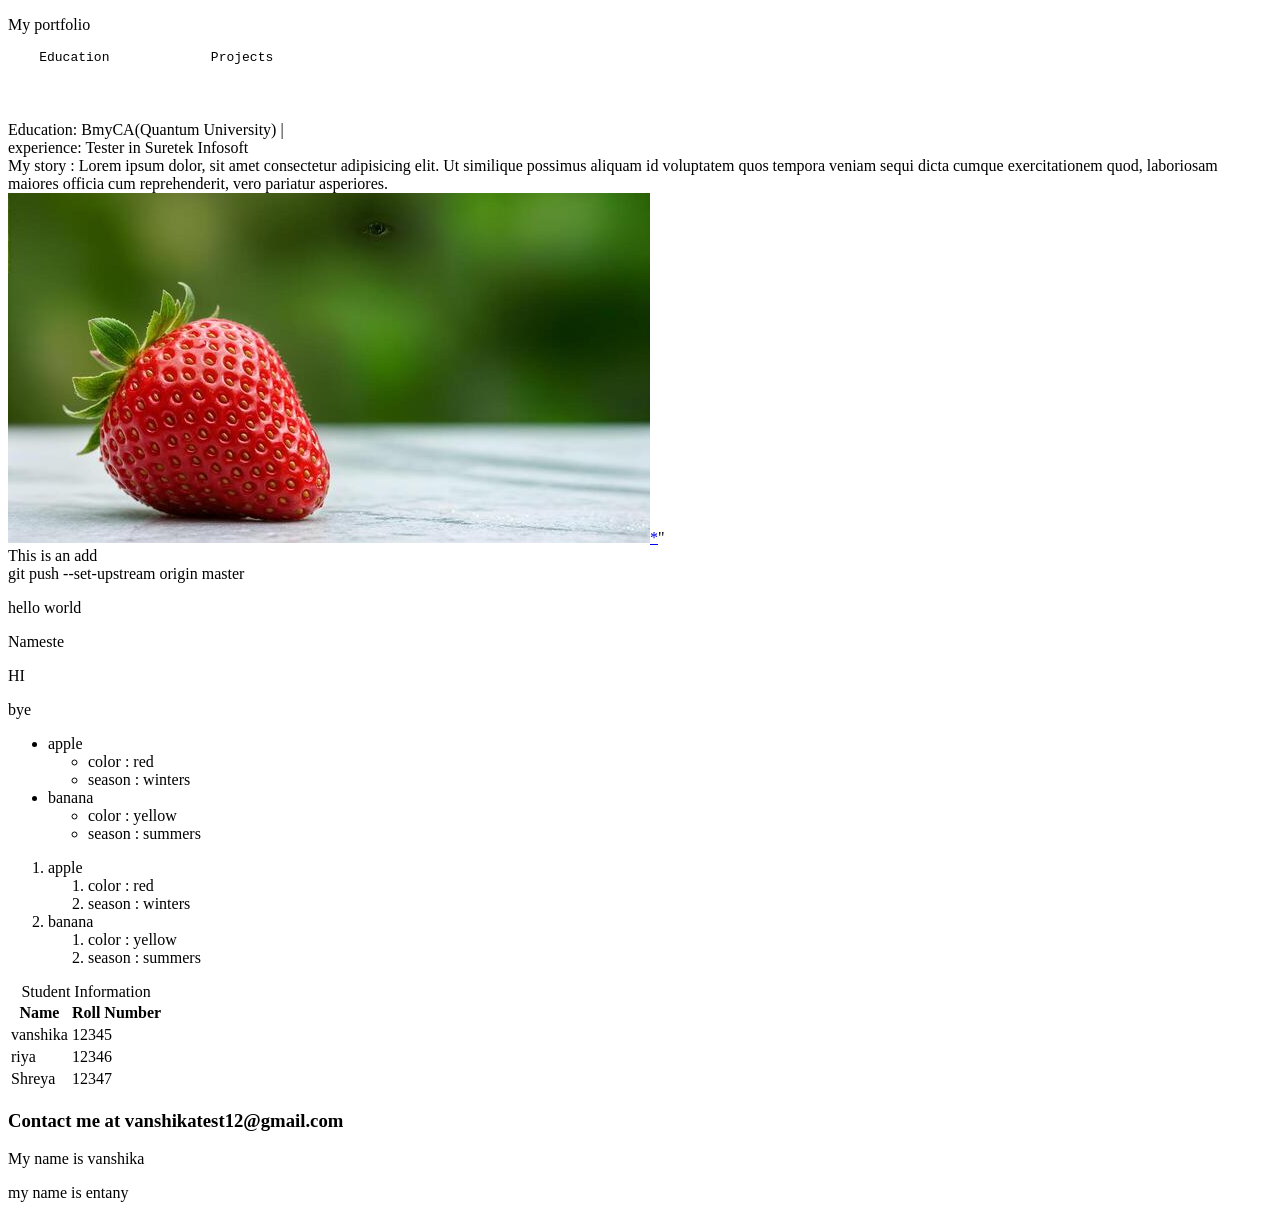
<file: HTML/index.html>
<!DOCTYPE html>
<html lang="en">

<head>
    <meta charset="UTF-8">
    <meta name="viewport" content="width=device-width, initial-scale=1.0">
    <title>My first webpage</title>
</head>

<body>
    <header>
        <p>My portfolio</p>
        <pre>
    <Projects>Education             Projects</p>
    </pre>
    </header>
    <main>
        <section>
            Education: BmyCA(Quantum University) |
        </section>
        <section>experience: Tester in Suretek Infosoft</section>

        <article>My story : Lorem ipsum dolor, sit amet consectetur adipisicing elit. Ut similique possimus aliquam id
            voluptatem quos tempora veniam sequi dicta cumque exercitationem quod, laboriosam maiores officia cum
            reprehenderit, vero pariatur asperiores.</article>
        <a href="https://www.youtube.com/watch?v=HcOc7P5BMi4&t=762s" target="_blank"><img src="fruits.jpg">*</a>"
        <br>
        <aside>This is an add </aside>
    </main>git push --set-upstream origin master

    <div>
        <p>
            hello world
        </p>
        <p>
            Nameste
        </p>
        <p>
            HI
        </p>

    </div>
    <span>
        bye

    </span>

    <ul>
        <li>apple</li>
        <ul>
            <li>color : red</li>
            <li> season : winters</li>
        </ul>
        <li>banana</li>
        <ul>
            <li>color : yellow</li>
            <li>season : summers
            </li>
        </ul>
    </ul>

    <ol>
        <li>apple</li>
        <ol>
            <li>color : red</li>
            <li> season : winters</li>
        </ol>
        <li>banana</li>
        <ol>
            <li>color : yellow</li>
            <li>season : summers
            </li>
        </ol>   
    </ol>
    
    <table>
        <thead>
        <caption>Student Information</caption>
        <tr>
            <th>Name</th>
            <th>Roll Number</th>
        </tr>
        </thead>
        <tbody>
        <tr>
            <td>
                vanshika
            </td>
            <td>
                12345
            </td>
        </tr>
         <tr>
            <td>
                riya
            </td>
            <td>
                12346
            </td>
        </tr>
         <tr>
            <td>
                Shreya
            </td>
            <td>
                12347
            </td>
        </tr>
        </tbody>    

    </table>
    <footer>
        <h3>Contact me at vanshikatest12@gmail.com</h3>
        <p>My name is vanshika</p>
        <p>my name is entany</p>


    </footer>
</body>

</html>
</file>
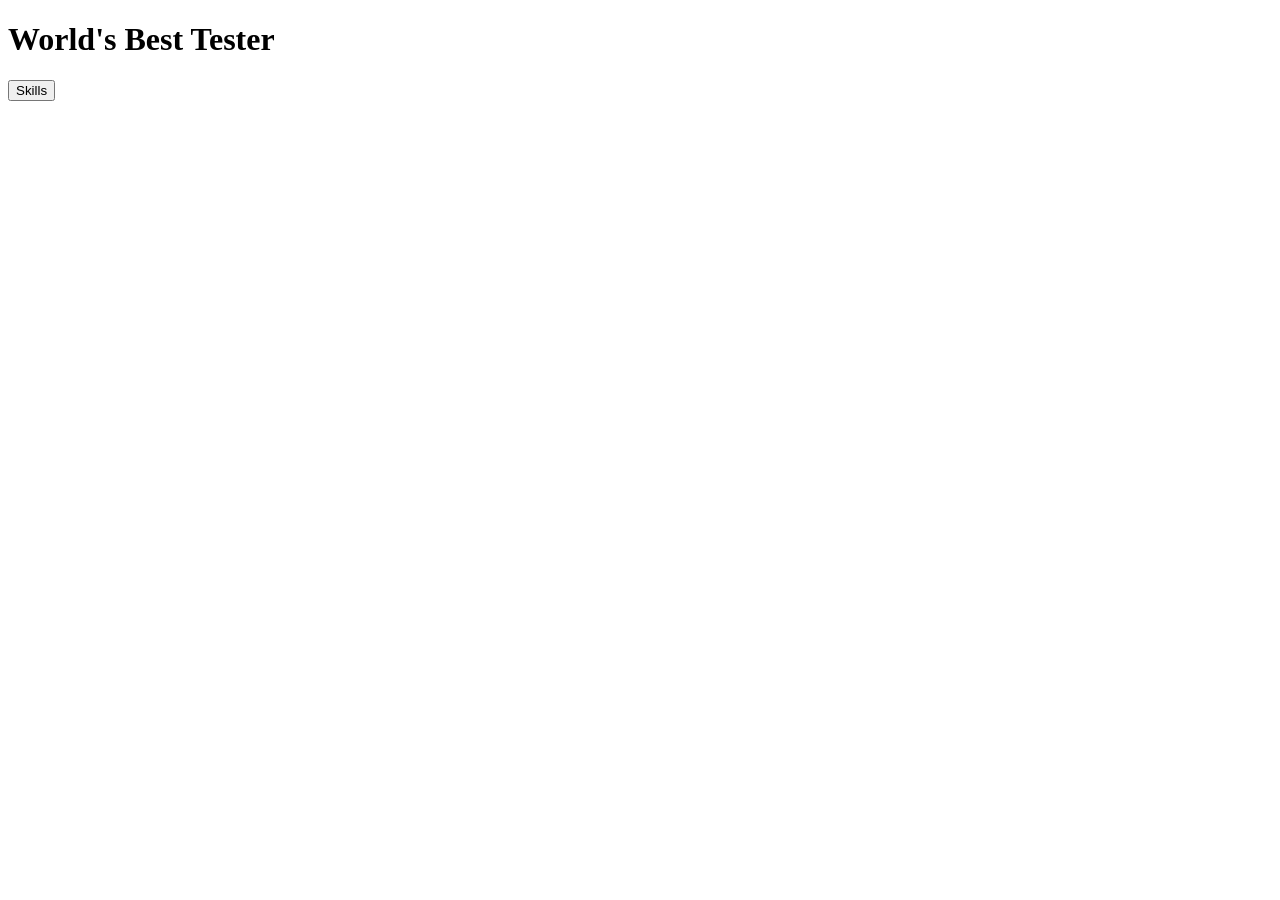
<file: JavaScript/index.html>
<!DOCTYPE html>
<html lang="en">
<head>
    <meta charset="UTF-8">
    <meta name="viewport" content="width=device-width, initial-scale=1.0">
    <title>Document</title>
</head>
<body>
    <h1>World's Best Tester</h1>
    <!-- Inline style -->
    <button onclick="alert('Manual , API , Automation')">Skills</button>

    <!-- Internal Style -->
     <script>
       alert('Manual , API , Automation');
       console.log('My skills');
     </script>

</body>
</html>
</file>
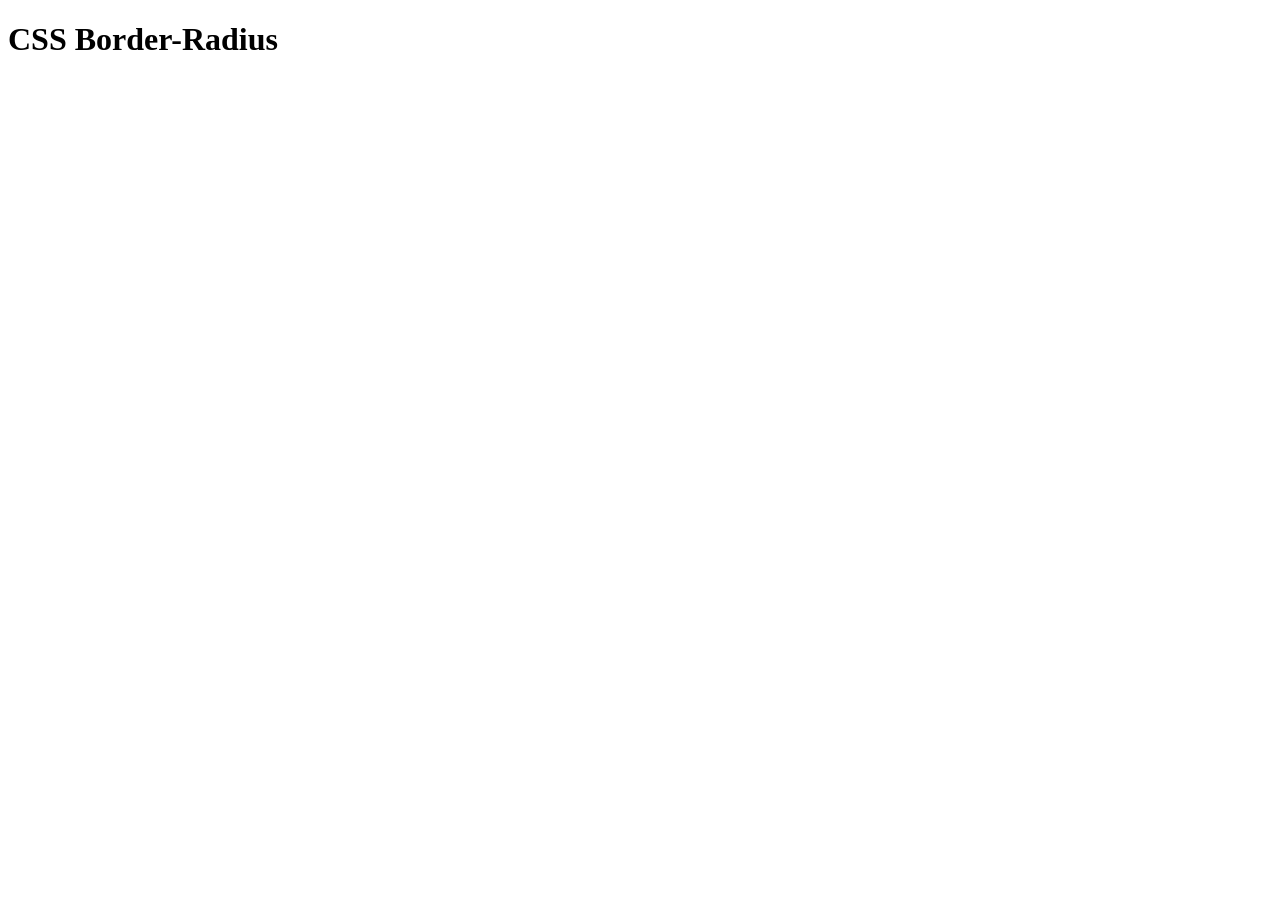
<file: HTML/border.html>
<!DOCTYPE html>
<html lang="en">
<head>
    <meta charset="UTF-8">
    <meta name="viewport" content="width=device-width, initial-scale=1.0">
    <title>Border-CSS</title>
    <link rel="stylesheet" href="style.css"
</head>
<body>
    <h1 id="main-heading"> CSS Border-Radius</h1>
    <section class="" >

    </section>
    <div></div>
</body>
</html>
</file>
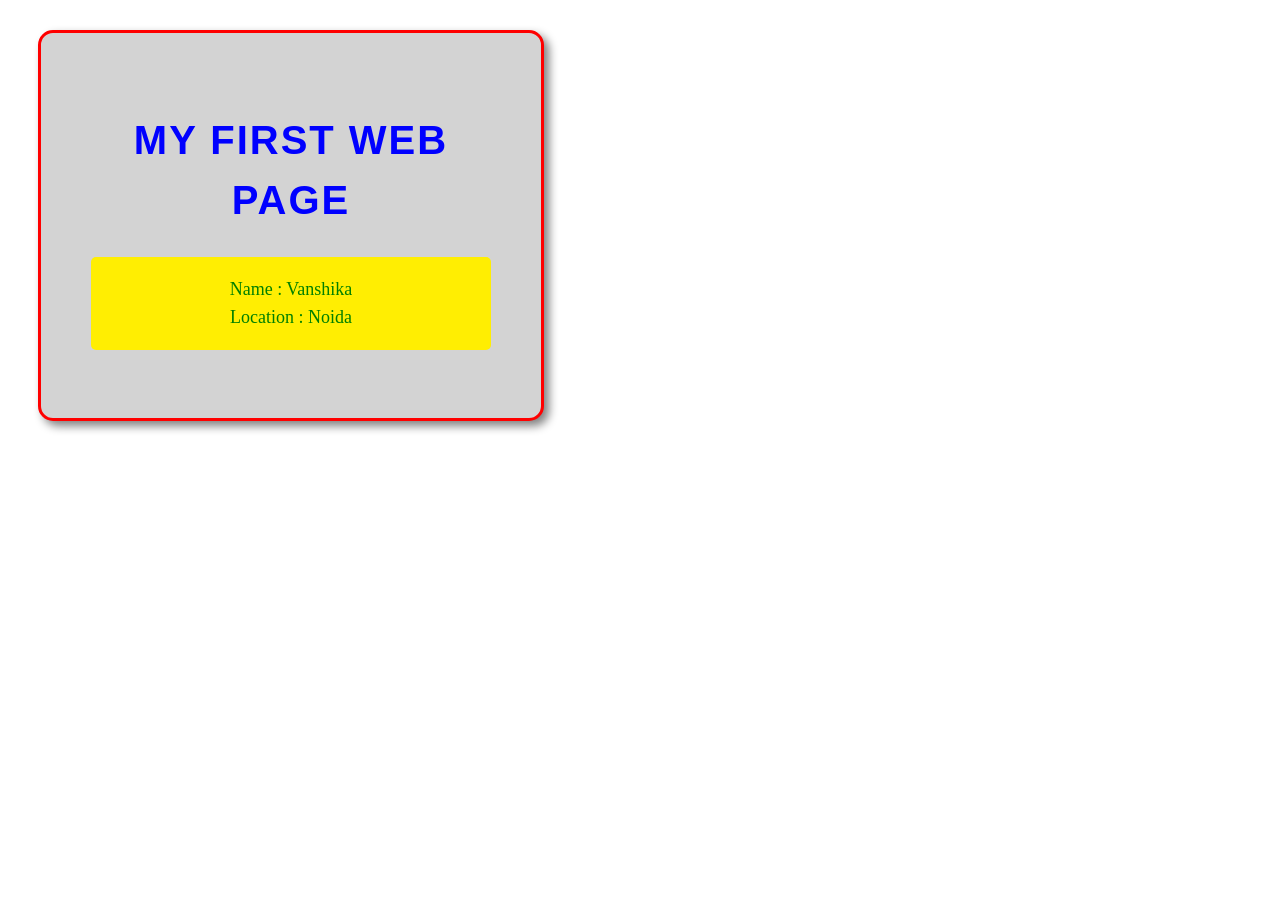
<file: HTML/div.html>
<!DOCTYPE html>
<html lang="en">

<head>
    <meta charset="UTF-8">
    <meta name="viewport" content="width=device-width, initial-scale=1.0">
    <title>My First Website</title>
    <style>
        .heading {
            color: blue;
            font-size: 40px;
            text-align: center;
            font-family: arial, sans-serif;
            text-transform: uppercase;
            font-weight: bold;
            letter-spacing: 2px;
            line-height: 1.5;
            transition: color 0.5s;
        }

        .intro {
            color: green;
            font-size: 18px;
            line-height: 1.6;
            text-align: center;
        }

        .profile {
            background-color: lightgray;
            width: 400px;
            padding: 50px;
            border: 2px solid black;
            margin: 30px;
            border-radius: 15px;
            box-shadow: 5px 5px 10px gray;
            transition: 0.5s;
        }
        .profile:hover {
    background-color: white;
    transform: scale(1.03);
}
        #main-profile{
            border: 3px solid red;
        }
        .highlight{
            background-color: rgb(255, 238, 2);
            padding: 18px;
            border-radius: 5px;
           
        
        }
        .heading:hover{
            color:red;
        }
    </style>
</head>

<body>
    <div class="profile" id="main-profile">
        <h1 class="heading">My First web page</h1>
        <p class="intro highlight">Name : Vanshika
            <br>
            Location : Noida
        </p>
    </div>
</body>

</html>
</file>
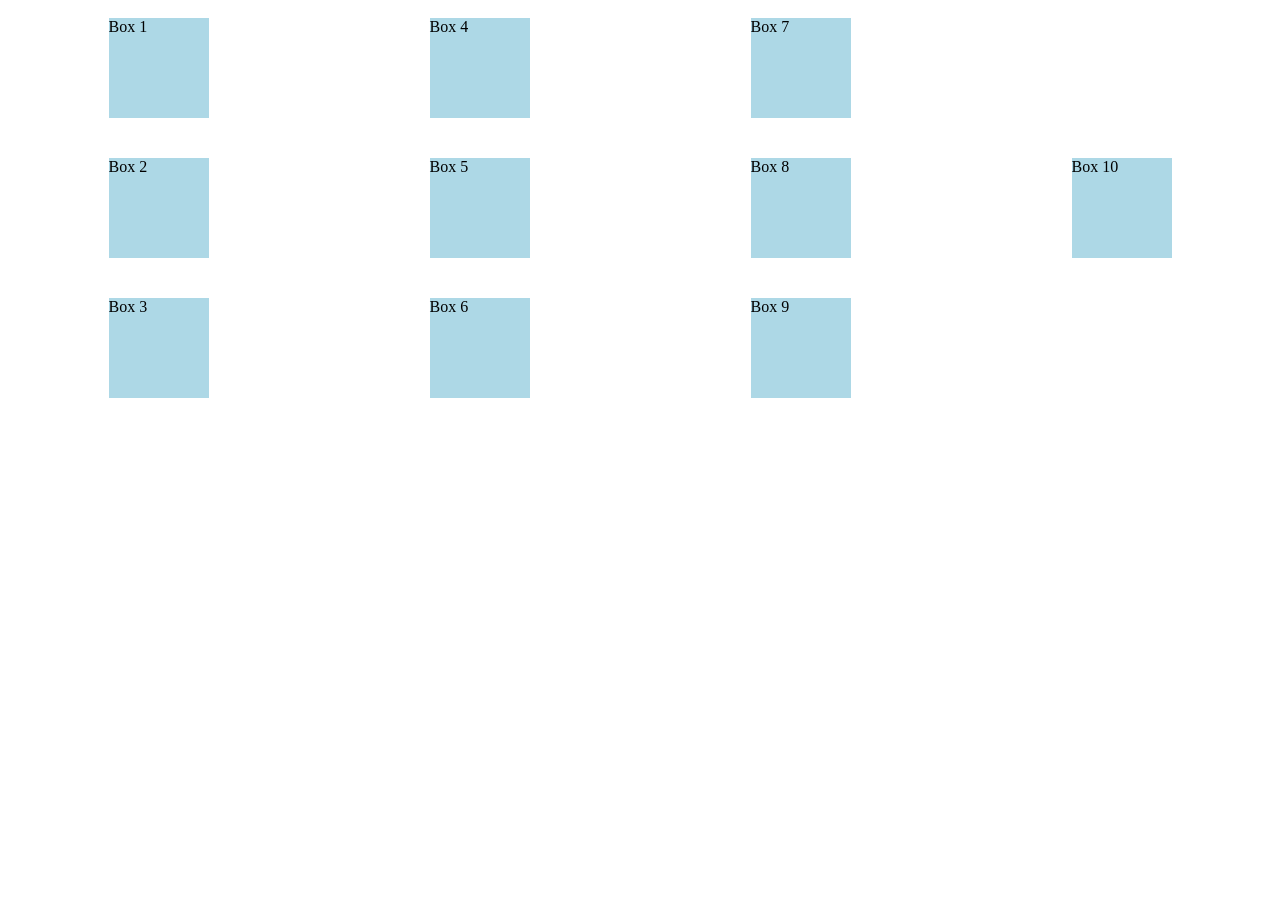
<file: HTML/flex-pratise.html>
<!DOCTYPE html>
<html lang="en">
<head>
    <meta charset="UTF-8">
    <meta name="viewport" content="width=device-width, initial-scale=1.0">
    <title>Document</title>
    <style>
        .container {
            display: flex;
            flex-direction: column;
            justify-content: center;
            align-items: center;
            height: 400px;
            gap: 20px;
            flex-wrap: wrap;
        }
        .box {
            width: 100px;
            height: 100px;
            background-color: lightblue;
            margin: 10px;
        }
    </style>
</head>
<body>
    <div class="container">
         <div class="box">Box 1</div>
    <div class="box">Box 2</div>
    <div class="box">Box 3</div>
    <div class="box">Box 4</div>
    <div class="box">Box 5</div>
    <div class="box">Box 6</div>
    <div class="box">Box 7</div>
    <div class="box">Box 8</div>
    <div class="box">Box 9</div>
    <div class="box">Box 10</div>
    </div>
</body>
</html>
</file>
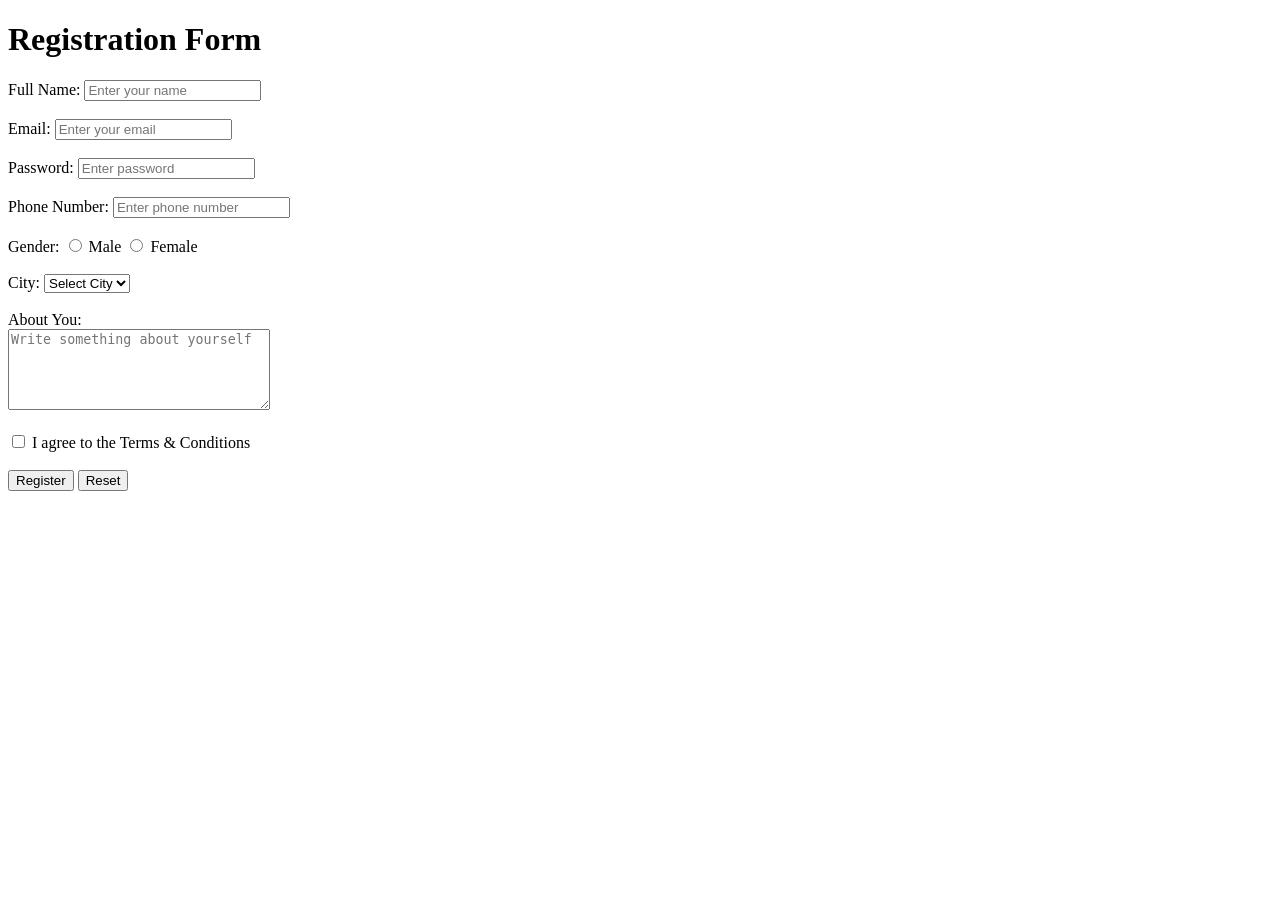
<file: HTML/form.html>
<!DOCTYPE html>
<html>
<head>
    <title>Registration Form</title>
</head>

<body>

    <h1>Registration Form</h1>

    <form>

        <label for="name">Full Name:</label>
        <input type="text" id="name" name="name" placeholder="Enter your name">
        <br><br>

        <label for="email">Email:</label>
        <input type="email" id="email" name="email" placeholder="Enter your email">
        <br><br>

        <label for="password">Password:</label>
        <input type="password" id="password" name="password" placeholder="Enter password">
        <br><br>

        <label for="phone">Phone Number:</label>
        <input type="tel" id="phone" name="phone" placeholder="Enter phone number">
        <br><br>

        <label>Gender:</label>
        <input type="radio" id="male" name="gender" value="male">
        <label for="male">Male</label>

        <input type="radio" id="female" name="gender" value="female">
        <label for="female">Female</label>
        <br><br>

        <label for="city">City:</label>
        <select id="city" name="city">
            <option value="">Select City</option>
            <option value="noida">Noida</option>
            <option value="delhi">Delhi</option>
            <option value="gurgaon">Gurgaon</option>
        </select>
        <br><br>

        <label for="message">About You:</label>
        <br>
        <textarea id="message" name="message" rows="5" cols="30"
            placeholder="Write something about yourself"></textarea>
        <br><br>

        <input type="checkbox" id="terms" name="terms">
        <label for="terms">I agree to the Terms & Conditions</label>
        <br><br>

        <button type="submit">Register</button>
        <button type="reset">Reset</button>

    </form>

</body>
</html>
</file>
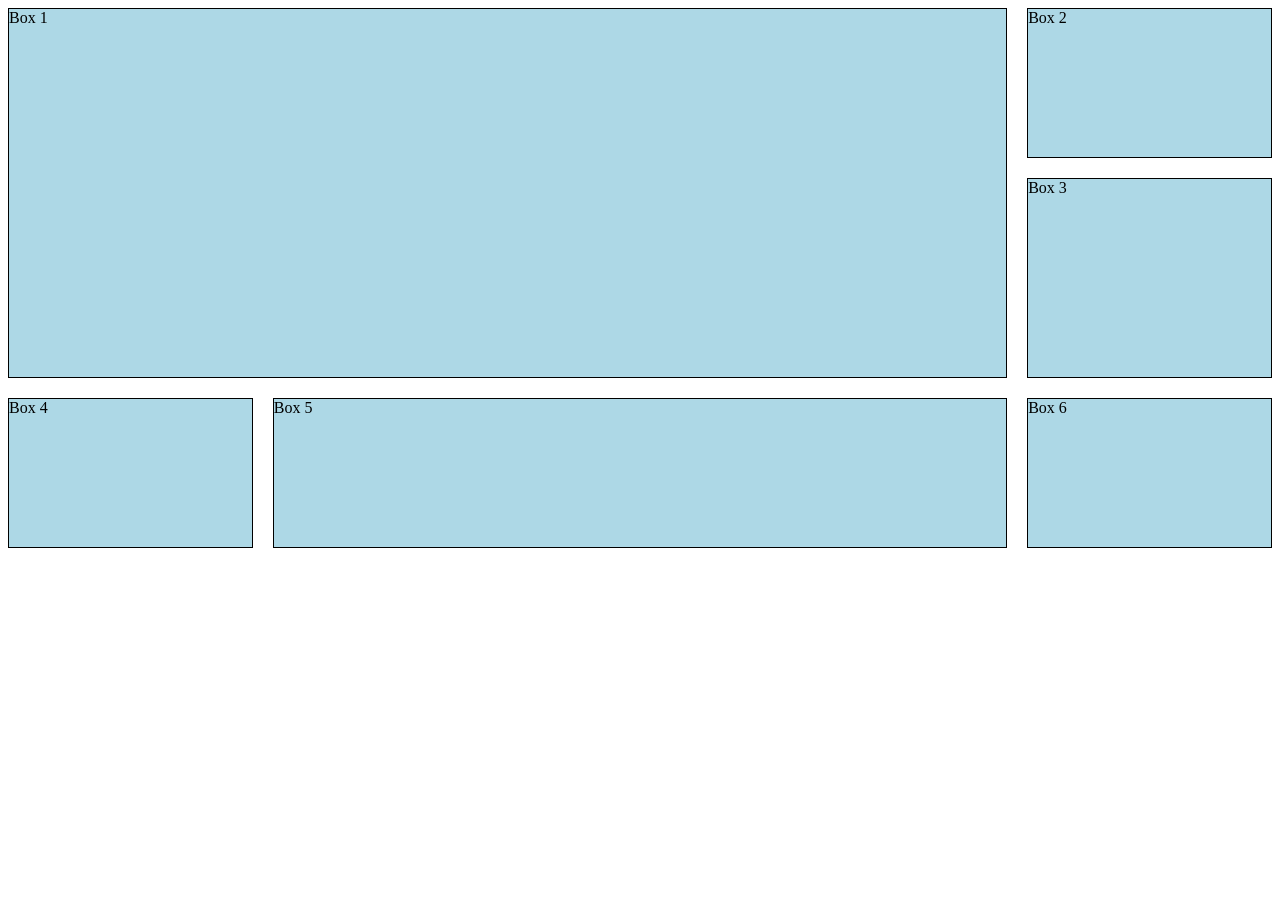
<file: HTML/grid-practise.html>
<!DOCTYPE html>
<html lang="en">
<head>
    <meta charset="UTF-8">
    <meta name="viewport" content="width=device-width, initial-scale=1.0">
    <title>Document</title>
    <style>
        .container{
            display: grid;
            grid-template-columns: 1fr 3fr 1fr;
            grid-template-rows: 150px 200px 150px;
            gap: 20px;
        }
        .box:first-child{
            /* grid-column: 2 / 4;
            grid-row: span 2; */
            grid-area: 1 / 1 / 3 / 3;
        }
        .box {
    background-color: lightblue;
    border: 1px solid black;
}

    </style>
</head>
<body>
    <div class="container">
    <div class="box">Box 1</div>
    <div class="box">Box 2</div>
    <div class="box">Box 3</div>
    <div class="box">Box 4</div>
    <div class="box">Box 5</div>
    <div class="box">Box 6</div>
   

</div>
</body>
</html>
</file>
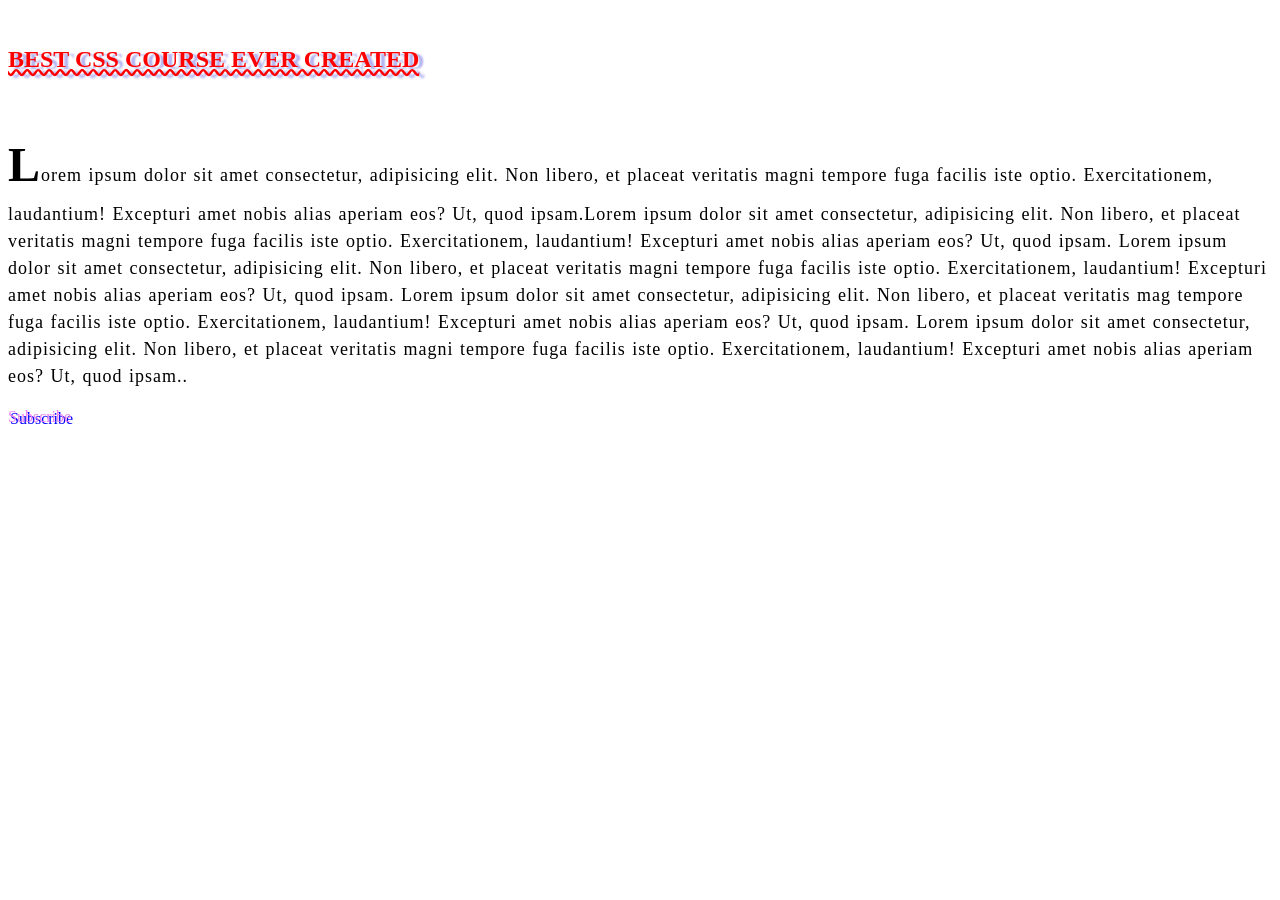
<file: HTML/text_decoration.html>
<!DOCTYPE html>
<html lang="en">
<head>
    <meta charset="UTF-8">
    <meta name="viewport" content="width=device-width, initial-scale=1.0">
    <title>Document</title>
    <style>
        h1{
            
            text-decoration-color: red;
            text-decoration-line: underline;
            text-decoration-style: wavy;
            text-transform: uppercase;
            text-shadow: 5px 2px 2px rgb(177, 177, 241);
            color: red;
            
              
        }
        p{
            font-size: 18px;
            font-weight: 400;
            letter-spacing: 1px;
            word-spacing: 1px;
            line-height: 1.5;
            /* white-space: nowrap; */
             border-radius: 100% 0% 100% 0% / 30% 74% 26% 70% ;
        }
        a{
            text-decoration: none;
            color: violet;
            text-shadow: 2px 2px 0 blue;
        }
        p::first-letter{
            text-transform: uppercase;
            font-size: 48px;
            font-weight: 600;
            
        }
       
    </style>
</head>
<body>
    <section class="hero-section">
     <br>
     <h1> Best CSS Course Ever Created</h1>
     <br>
     <P>
        Lorem ipsum dolor sit amet consectetur, adipisicing elit. Non libero, et placeat veritatis magni tempore fuga facilis iste optio. Exercitationem, laudantium! Excepturi amet nobis alias aperiam eos? Ut, quod ipsam.Lorem ipsum dolor sit amet consectetur, adipisicing elit. Non libero, et placeat veritatis magni tempore fuga facilis iste optio. Exercitationem, laudantium! Excepturi amet nobis alias aperiam eos? Ut, quod ipsam.
        Lorem ipsum dolor sit amet consectetur, adipisicing elit. Non libero, et placeat veritatis magni tempore fuga facilis iste optio. Exercitationem, laudantium! Excepturi amet nobis alias aperiam eos? Ut, quod ipsam.
        Lorem ipsum dolor sit amet consectetur, adipisicing elit. Non libero, et placeat veritatis mag tempore fuga facilis iste optio. Exercitationem, laudantium! Excepturi amet nobis alias aperiam eos? Ut, quod ipsam.
       Lorem ipsum dolor sit amet consectetur, adipisicing elit. Non libero, et placeat veritatis magni tempore fuga facilis iste optio. Exercitationem, laudantium! Excepturi amet nobis alias aperiam eos? Ut, quod ipsam..

     </P>
     <a href="wwww.youtube.com">Subscribe</a>
    </section>
</body>
</html>
</file>
<file: HTML/style.css>
div{
    width: 500px;
    height:  

}
</file>
